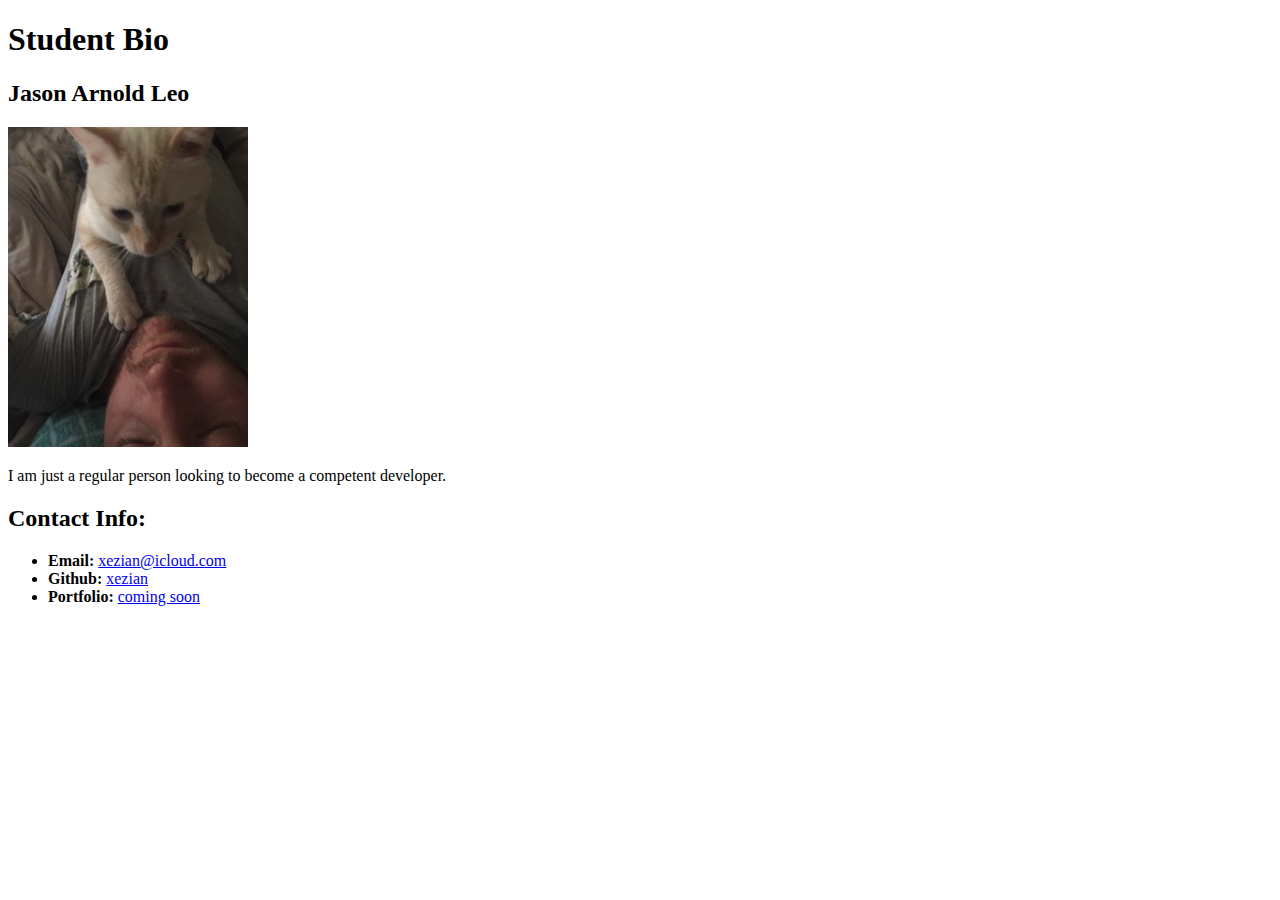
<file: index.html>
<!DOCTYPE html>
<html lang="en-us">
<head>
    <meta charset="UTF-8">
    <title>Jason A Leo's Student Bio</title>
</head>
    <body>   
        <header>
            <h1>Student Bio</h1>
        </header>

        <div>
            <section>
                <h2>Jason Arnold Leo</h2>
                <img src="images/IMG_4087.jpeg" alt="picture of Jason and Dumpster Cat"/>
                <p>I am just a regular person looking to become a competent developer.</p>
            </section>
            <section>
                <h2>Contact Info:</h2>
                <ul>
                    <li><strong>Email: </strong><a href="mailto:xezian@icloud.com">xezian@icloud.com</a></li>
                    <li><strong>Github: </strong><a href="http://github.com/xezian">xezian</a></li>
                    <li><strong>Portfolio: </strong><a href="#">coming soon</a></li>
                </ul>
            </section>
        </div>
    </body>
</html>
</file>
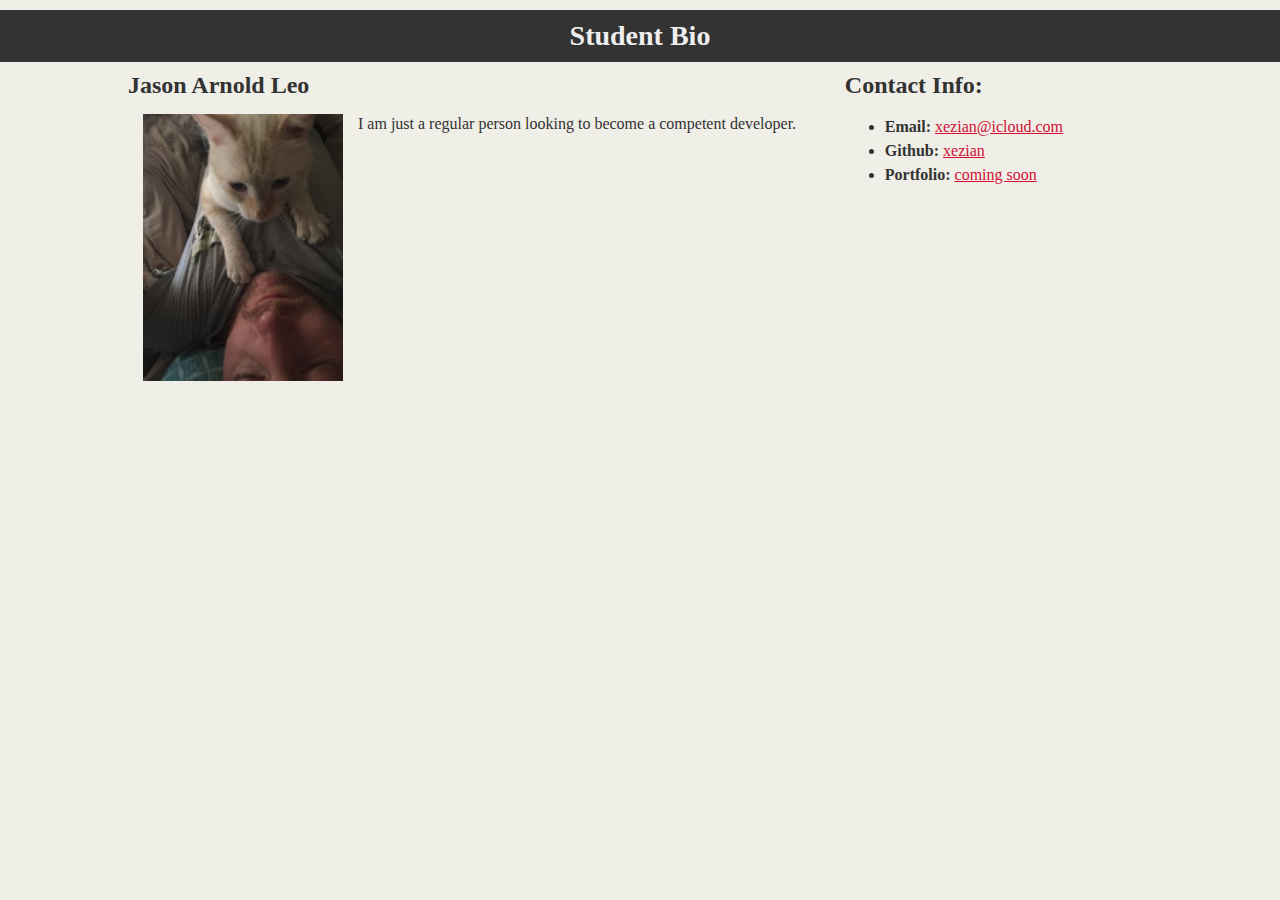
<file: student-bio.html>
<!DOCTYPE html>
<html lang="en-us">
<head>
    <meta charset="UTF-8">
    <link rel="stylesheet" type="text/css" href="css/style.css">
    <title>Jason A Leo's Student Bio</title>
</head>
    <body>   
        <header>
            <h1>Student Bio</h1>
        </header>

        <div class="container">
            <section id="main-bio">
                <h2>Jason Arnold Leo</h2>
                <img id="bio-image" src="images/IMG_4087.jpeg" alt="picture of Jason and Dumpster Cat"/>
                <p>I am just a regular person looking to become a competent developer.</p>
            </section>
            <section id="contact-info">
                <h2>Contact Info:</h2>
                <ul>
                    <li><strong>Email: </strong><a href="mailto:xezian@icloud.com">xezian@icloud.com</a></li>
                    <li><strong>Github: </strong><a href="http://github.com/xezian">xezian</a></li>
                    <li><strong>Portfolio: </strong><a href="#">coming soon</a></li>
                </ul>
            </section>
        </div>
    </body>
</html>
</file>
<file: css/style.css>
.container {
    width: 1024px;
    margin: 0 auto;
}
#main-bio {
    float: left;
    width: 70%;
}
#contact-info {
    float: left;
    width: 30%;
}
#bio-image {
    float: left;
    width: 200px;
    margin: 15px;    
}
body {
    background-color: #efeee7;
    font-family: "Georgia", 'Times New Roman', Times, serif;
    color: #333333;
    margin: 0 auto;
    padding: 0;
}
header {
    background-color: #333333;
}
h1 {
    color: #eee;
    font-size: 28px;
    padding: 10px;
    margin: 10px auto;
    text-align: center;
}
h2 {
    font-size: 24px;
    margin: 0 auto;
}
a {
    color: #d21034;
}
li {
    line-height: 1.5;
}
</file>
